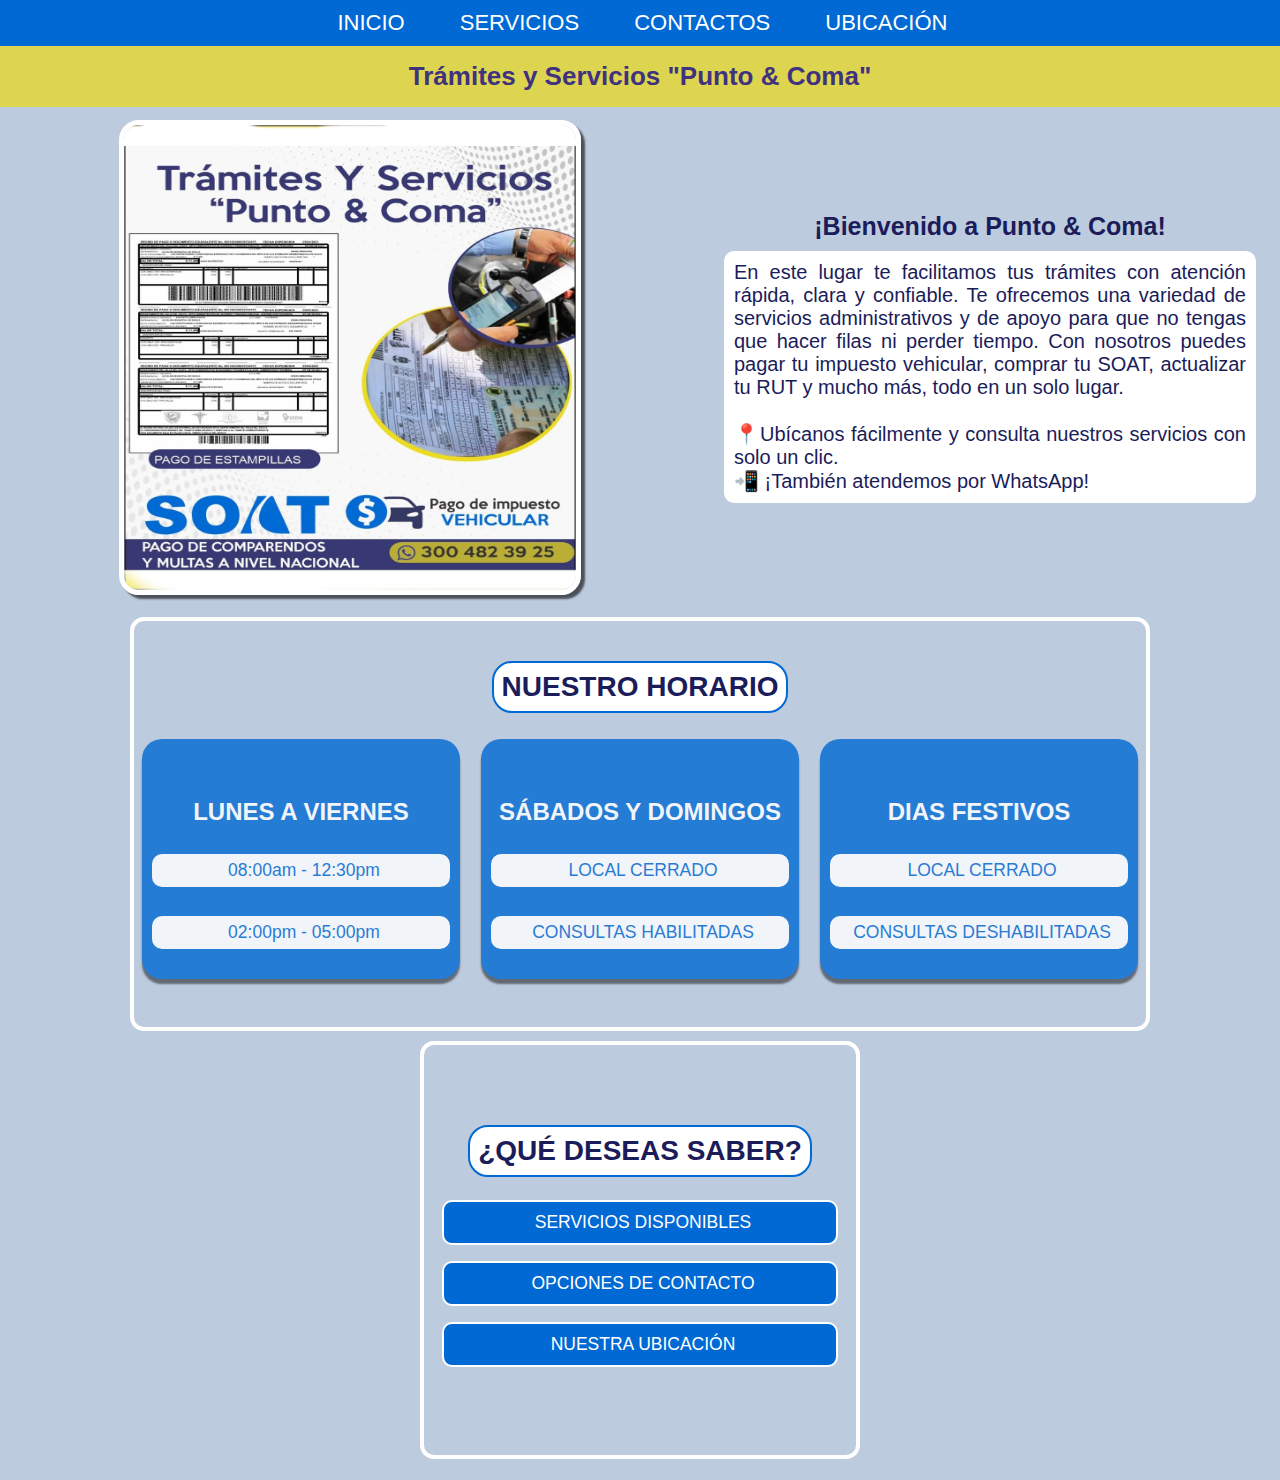
<file: index.html>
<!DOCTYPE html>
<html lang="en">
<head>
    <meta charset="UTF-8">
    <meta name="viewport" content="width=device-width, initial-scale=1.0">
    <meta name="description" content="Trámites de impuestos, SOAT, RUT y más en un solo lugar. Rápido, confiable y a un clic. Atención personalizada por WhatsApp.">
    <meta name="robots" content="index, follow">
    <meta name="keywords" content="SOAT, RUT, impuestos, trámites, pago de impuestos, servicios rápidos, trámites en línea.">
    <title>Pagar impuestos vehiculares, RUT, SOAT y más trámites.</title>
    <link rel="stylesheet" href="styles.css">
    <link rel="stylesheet" href="https://cdnjs.cloudflare.com/ajax/libs/font-awesome/6.6.0/css/all.min.css" integrity="sha512-Kc323vGBEqzTmouAECnVceyQqyqdsSiqLQISBL29aUW4U/M7pSPA/gEUZQqv1cwx4OnYxTxve5UMg5GT6L4JJg==" crossorigin="anonymous" referrerpolicy="no-referrer" />
</head>
<header>
    <nav>
        <li>
            <a href=""><div class="pages-div"><i class="fa-sharp fa-solid fa-house"></i><span>INICIO</span></div></a>
            <a href="pages/services/index.html"><div class="pages-div"><i class="fa-sharp fa-solid fa-shop"></i><span>SERVICIOS</span></div></a>
            <a href="pages/contact/index.html"><div class="pages-div"><i class="fa-sharp fa-solid fa-envelope"></i><span>CONTACTOS</span></div></a>
            <a href="pages/location/index.html"><div class="pages-div"><i class="fa-solid fa-map-location-dot"></i><span>UBICACIÓN</span></div></a>
        </li>
    </nav>
</header>

<body>
    <div class="title">
        <h3>Trámites y Servicios "Punto & Coma"</h3>
    </div>
    <section class="info1">
        <div class="img-local">
            <img src="images/punto&coma.jpg">
        </div>
        <div class="span">
            <h3>¡Bienvenido a Punto & Coma!</h3>
            <p>

            En este lugar te facilitamos tus trámites con atención rápida, clara y confiable. Te ofrecemos una variedad de servicios administrativos y de apoyo para que no tengas que hacer filas ni perder tiempo.
            Con nosotros puedes pagar tu impuesto vehicular, comprar tu SOAT, actualizar tu RUT y mucho más, todo en un solo lugar.<br><br>
            
            📍Ubícanos fácilmente y consulta nuestros servicios con solo un clic.<br>
            📲 ¡También atendemos por WhatsApp!</p>
        </div>
    </section>

    <!-- <div class="title">
        <h3>¿QUÉ DESEAS SABER?</h3>
    </div> -->
    <section class="info2">

        <div class="horario-div">
            <h3 class="subtitle">NUESTRO HORARIO</h3>
            <br>
            <div class="horario">
                <div class="dias">
                    <i class="fa-solid fa-shop" id="open-closed"></i>
                    <h3>LUNES A VIERNES</h3>
                    <div class="clock"><i class="fa-solid fa-sun"></i><span>08:00am - 12:30pm</span></div>
                    <div class="clock"><i class="fa-solid fa-cloud-sun"></i><span>02:00pm - 05:00pm</span></div>
                </div>
                <div class="dias">
                    <i class="fa-solid fa-shop-lock" id="open-closed"></i></i>
                    <h3>SÁBADOS Y DOMINGOS</h3>
                    <div class="clock"><i class="fa-solid fa-lock"></i><span>LOCAL CERRADO</span></div>
                    <div class="clock"><i class="fa-solid fa-comment"></i><span>CONSULTAS HABILITADAS</span></div>
                </div>
                <div class="dias">
                    <i class="fa-solid fa-shop-slash" id="open-closed"></i>
                    <h3>DIAS FESTIVOS</h3>
                    <div class="clock"><i class="fa-solid fa-lock"></i><span>LOCAL CERRADO</span></div>
                    <div class="clock"><i class="fa-solid fa-comment-slash"></i><span>CONSULTAS DESHABILITADAS</span></div>
                </div>
            </div>
        </div>
        <div class="start-div">
            <h3 class="subtitle">¿QUÉ DESEAS SABER?</h3>
                <div class="buttons-div">
                    <a href="pages/services/index.html"><div class="more-info-div"><i class="fa-sharp fa-solid fa-shop"></i><span>SERVICIOS DISPONIBLES</span></div></a>
                    <a href="pages/contact/index.html"><div class="more-info-div"><i class="fa-sharp fa-solid fa-envelope"></i><span>OPCIONES DE CONTACTO</span></div></a>
                    <a href="pages/location/index.html"><div class="more-info-div"><i class="fa-solid fa-map-location-dot"></i><span>NUESTRA UBICACIÓN</span></div></a>
                </div>
        </div>
       
    </section><br>
      

    <script src="function.js" defer></script>

    <!-- <div class="map">
        <iframe src="https://www.google.com/maps/embed?pb=!1m18!1m12!1m3!1d3852.0799318219147!2d-76.69375029999999!3d3.6574082999999993!2m3!1f0!2f0!3f0!3m2!1i1024!2i768!4f13.1!3m3!1m2!1s0x8e374cdbe4e6571b%3A0x536ba32c076ea107!2sCra.%2010%20%239-30%2C%20Dagua%2C%20Valle%20del%20Cauca!5e1!3m2!1ses!2sco!4v1744238180899!5m2!1ses!2sco" width="400" height="300" style="border:0;" allowfullscreen="" loading="lazy" referrerpolicy="no-referrer-when-downgrade"></iframe>
    </div> 
    
    -->

</body>

</html>
</file>
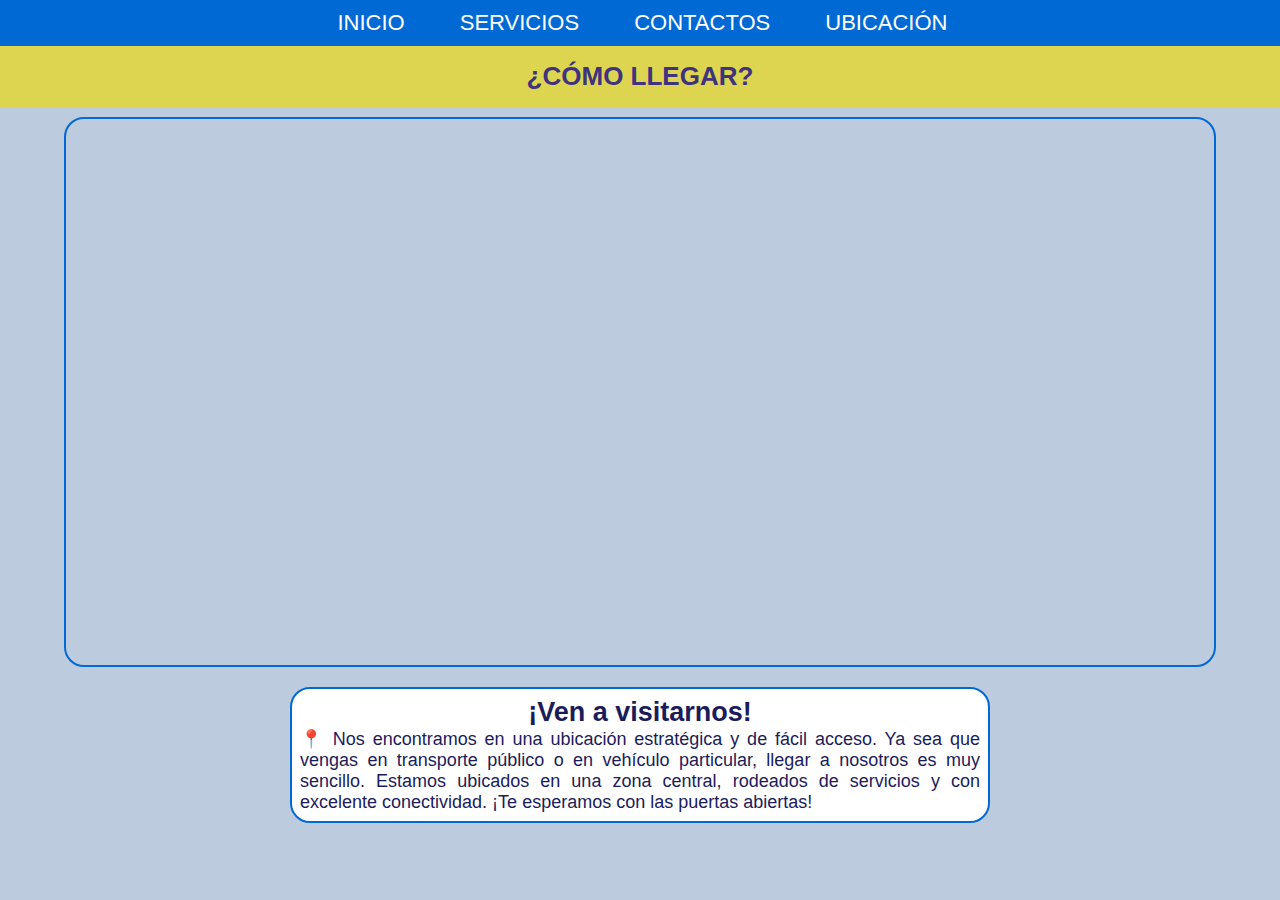
<file: pages/location/index.html>
<!DOCTYPE html>
<html lang="en">
<head>
    <meta charset="UTF-8">
    <meta name="viewport" content="width=device-width, initial-scale=1.0">
    <title>Punto & Coma - Ubicación</title>
    <link rel="stylesheet" href="styles.css">
    <link rel="stylesheet" href="https://cdnjs.cloudflare.com/ajax/libs/font-awesome/6.6.0/css/all.min.css" integrity="sha512-Kc323vGBEqzTmouAECnVceyQqyqdsSiqLQISBL29aUW4U/M7pSPA/gEUZQqv1cwx4OnYxTxve5UMg5GT6L4JJg==" crossorigin="anonymous" referrerpolicy="no-referrer" />
</head>
    <header>
        <nav>
            <li>
                <a href="../../index.html"><div class="pages-div"><i class="fa-sharp fa-solid fa-house"></i><span>INICIO</span></div></a>
                <a href="../services/index.html"><div class="pages-div"><i class="fa-sharp fa-solid fa-shop"></i><span>SERVICIOS</span></div></a>
                <a href="../contact/index.html"><div class="pages-div"><i class="fa-sharp fa-solid fa-envelope"></i><span>CONTACTOS</span></div></a>
                <a href=""><div class="pages-div"><i class="fa-solid fa-map-location-dot"></i><span>UBICACIÓN</span></div></a>
            </li>
        </nav>
    </header>
<body>
    <div class="title">
        <h3>¿CÓMO LLEGAR?</h3><br>
    </div>

    <section class="location-sec">

        <div class="location-div">

            <div class="map">
                <iframe src="https://www.google.com/maps/embed?pb=!1m18!1m12!1m3!1d963.0200603758225!2d-76.6943262304475!3d3.657336238143601!2m3!1f0!2f0!3f0!3m2!1i1024!2i768!4f13.1!3m3!1m2!1s0x8e374d01840a3351%3A0xd989c556798ec8d7!2sPunto%20%26%20Coma!5e1!3m2!1ses!2sco!4v1745115932369!5m2!1ses!2sco" width="600" height="450" style="border:0;" allowfullscreen="" loading="lazy" referrerpolicy="no-referrer-when-downgrade"></iframe>
            </div> 

            <div class="span">
                <h3>¡Ven a visitarnos!</h3>
                <span>📍 Nos encontramos en una ubicación estratégica y de fácil acceso.

                    Ya sea que vengas en transporte público o en vehículo particular, llegar a nosotros es muy sencillo. Estamos ubicados en una zona central, rodeados de servicios y con excelente conectividad.
                    
                    ¡Te esperamos con las puertas abiertas!</span>
            </div>

        </div>

    </section>
    
</body>
</html>
</file>
<file: styles.css>
* { /* V2.10 - 8:00am a 12:30 y de 2:00 a 5:00pm*/
    margin: 0px;
    padding: 0px;
    box-sizing: border-box;
}

html {
	font-size: 62.5%;
    font-family: 'Franklin Gothic Medium', 'Arial Narrow', Arial, sans-serif;
}

body {
    /* font-family: "Poppins", sans-serif; */
	/* background-color: rgb(230, 240, 227); */
    background: rgb(189, 203, 222);
}

header {
    display: flex;
    justify-content: center;
}

nav {
    text-align: center;
    width: 100%;
    height: max-content;
}

li {
    background: rgb(0, 105, 211);
    font-style: none;
    font-size: 2.2rem;
    height: max-content;
    color: white;
    list-style: none;
    display: flex;
    column-gap: 3rem;
    align-items: center;
    justify-content: center;
    flex-wrap: wrap;
}

li a {
    text-decoration: none;
    border-radius: 1rem;
    height: 100%;
    padding: 1rem;
    color: white;
    transition: 0.35s ease-out;
    align-content: center;
}

li a:hover {
    color: rgb(27, 28, 90);
    background: rgb(166, 189, 223);
}

.pages-div {
    background: transparent;
    display: flex;
    gap: 0.5rem;
}

/* EMPIEZA EL BODY */

.title {
    font-family:Verdana, Geneva, Tahoma, sans-serif;
    width: 100%;
    height: max-content;
    padding: 1.5rem;
    display: flex;
    justify-content: center;
    justify-items: center;
    align-items: center;
    text-align: center;
    background-color: #ddd54f;

    h3 {
        font-size: 2.6rem;
        color: rgb(64, 50, 126)
    }

}

section {
    font-size: 1.6rem;
    width: 100%;
    text-align: center;
    justify-content: center;
    align-items: center;
    display: grid;
    grid-template-columns: 55% 45%;

    img {
        width: 80rem;
        height: 50rem;
        margin: 2rem;
        border-radius: 2rem;
        box-shadow: 4px 4px 2px rgba(0, 0, 0, 0.6);
    }

    p {
        font-size: 2rem;
        background: white;
        border-radius: 1rem;
        padding: 1rem;
        width: 95%;
    }
}

div {
   /* background: rgb(166, 189, 223); */
   /* background: rgb(189, 203, 222); */
   background: transparent;
}

.info1 {
    display: flex;
    flex-wrap: wrap;
}

.img-local {
    display: flex;
    justify-content: center;
    align-items: center;
    width: 70rem;
    height: 50rem;
    flex-grow: 1;
}

.img-local img{
    border: 0.5rem white solid;
    width: 66%;
    height: 95%;
    max-width: 65rem;
    min-width: 40rem;
}

.span {
    display: flex;
    flex-grow: 1;
    flex-direction: column;
    gap: 1rem;
    height: max-content;
    padding: 1rem;
    width: 58rem;
    max-width: 90%;
    justify-content: center;
    align-items: center;
    align-content: center;
    text-align: justify;
    color: rgb(27, 28, 90);

    h3 {
        font-size: 2.5rem;
        
    }
}

.info2 iframe{
    height: 50rem;
    width: 50rem;
    margin: 2rem;
    border-radius: 3rem;
} 

.info2 {
    width: 100%;
    display: flex;
    flex-wrap: wrap;
    padding: 1rem;
    gap: 1rem;
}

.horario-div {
    width: 102rem;
    height: 100%;
    padding-bottom: 4rem;
    padding-top: 4rem;
    /* background: rgb(189, 203, 222); */
    background-image: url('https://i.pinimg.com/736x/30/c7/a2/30c7a2d9118bf121e916aa67b355b275.jpg');
    border: 0.4rem solid white;
    border-radius: 1.4rem;
    display: flex;
    flex-direction: column;
}

.subtitle {
    background: rgb(255, 255, 255);
    color: rgb(27, 28, 90);
    padding: 0.8rem;
    border: 0.250rem solid rgb(0, 105, 211);
    border-radius: 2rem;
    font-size: 2.8rem;
    width: max-content;
    align-self: center;
}

.horario {
    width: 100%;
    height: 100%;
    display: flex;
    justify-content: center;
    align-items: center;
    flex-wrap: wrap;
    gap: 0.5rem;
}

.dias {
    background: rgb(0, 105, 211);
    opacity: 80%;
    padding: 1rem;
    margin: 0.8rem;
    flex-grow: 1;
    display: flex;
    flex-direction: column;
    justify-content: space-evenly;
    gap: 0.8rem;
   /*  border: 0.250rem solid rgb(255, 255, 255); */
    border-radius: 2rem;
    box-shadow: 0rem 0.5rem 0.2rem rgba(0, 0, 0, 0.6);
    width: 27rem;
    max-width: 40rem;
    min-width: 27rem;
    height: 24rem;
    transition: 0.3s ease-in;

    h3 {
        color: white;
        font-size: 2.4rem;
    }
}

.dias:hover {
    opacity: 100%;
}

#open-closed {
    font-size: 3.5rem;
    color:rgb(255, 255, 255)
}

.clock {
    background: white;
    border-radius: 1rem;
    padding: 0.6rem;
    color: rgb(0, 105, 211);
    display: flex;
    gap: 0.6rem;
    justify-content: center;
    align-items: center;
    font-size: 1.750rem;
}

.start-div {
    width: 44rem;
    height: 100%;
    padding: 1rem;
    padding-bottom: 8rem;
    padding-top: 8rem;
    border: 0.4rem solid white;
    border-radius: 1.4rem;
    background-image: url('https://i.pinimg.com/736x/d2/c0/98/d2c09808ab4c5946bed7bd7140c9b431.jpg');
    display: flex;
    flex-direction: column;
    gap: 1.5rem;
    justify-content: space-evenly;

}

.slider-container {
    width: 40rem;
    height: 25rem;
    overflow: hidden;
    border-radius: 2rem;
    background: white;
    margin: 0 auto;
    display: flex;
    justify-content: center;
    align-items: center;
  }
  
  #slider-img {
    width: 100%;
    height: 100%;
    object-fit: cover;
    transition: opacity 0.5s ease-in;
  }

.buttons-div a{
    color: white;
    text-decoration: none;
    font-size: 1.8rem;
    display: flex;
    flex-direction: column;
    position: relative;
    gap: 1rem;
    padding: 0.8rem;
} 

.more-info-div {
    background: rgb(0, 105, 211);
    border-radius: 1rem;
    border: 0.2rem white solid;
    padding: 1rem;
    color: white;
    display: flex;
    gap: 0.6rem;
    justify-content: center;
    align-items: center;
    font-size: 1.750rem;
    transition: 0.4s ease-in-out;
}

.more-info-div:hover {
    color: rgb(27, 28, 90);
    background: rgb(166, 189, 223);
    border: 0.2rem rgb(27, 28, 90) solid;
}

.map iframe {
    width: 50rem;
    height: 50rem;
}
</file>
<file: pages/location/styles.css>
* { /* V2.10 - 8:00am a 12:30 y de 2:00 a 5:00pm*/
    margin: 0px;
    padding: 0px;
    box-sizing: border-box;
}

html {
	font-size: 62.5%;
    font-family: 'Franklin Gothic Medium', 'Arial Narrow', Arial, sans-serif;
}

body {
    /* font-family: "Poppins", sans-serif; */
	background: rgb(189, 203, 222);
}

header {
    display: flex;
    justify-content: center;
}

nav {
    text-align: center;
    width: 100%;
    height: max-content;
}

li {
    background: rgb(0, 105, 211);
    font-style: none;
    font-size: 2.2rem;
    height: max-content;
    color: white;
    list-style: none;
    display: flex;
    column-gap: 3rem;
    align-items: center;
    justify-content: center;
    flex-wrap: wrap;
}

a {
    text-decoration: none;
    border-radius: 1rem;
    height: 100%;
    padding: 1rem;
    color: white;
    transition: 0.35s ease-out;
    align-content: center;
}

a:hover {
    color: rgb(27, 28, 90);
    background: rgb(166, 189, 223);
}

.pages-div {
    background: transparent;
    display: flex;
    gap: 0.5rem;
}

/* EMPIEZA EL BODY */

.title {
    font-family:Verdana, Geneva, Tahoma, sans-serif;
    width: 100%;
    height: max-content;
    padding: 1.5rem;
    margin-bottom: 1rem;
    display: flex;
    justify-content: center;
    justify-items: center;
    align-items: center;
    text-align: center;
    background-color: #ddd54f;
    h3 {
        font-size: 2.6rem;
        color: rgb(64, 50, 126)
    }

}

.location-sec {
    width: 100%;
    min-height: 60rem;
    height: max-content;
    display: flex;
    justify-content: center;
    align-items: center;
    align-content: center;
    margin-bottom: 4rem;
}

.location-div {
    width: 90%;
    height: max-content;
    display: flex;
    flex-wrap: wrap;
    justify-content: space-evenly;
    align-items: center;
    gap: 2rem;

}

.map {
    display: flex;
    justify-content: center;
    align-items: center;
    width: 50rem;
    height: 55rem;
    flex-grow: 1;
    border: 0.250rem solid rgb(0, 105, 211);
    border-radius: 2rem;

    iframe {
        width: 100%;
        height: 100%;
        border-radius: 2rem;
    }
}

.span {
    background: white;
    border: 0.250rem solid rgb(0, 105, 211);
    border-radius: 2rem;
    max-width: 70rem;
    text-align: justify;
    display: flex;
    flex-direction: column;
    padding: 0.8rem;
    height: max-content;
    color: rgb(27, 28, 90);

    h3 {
        font-size: 2.7rem;
        align-self: center;
    }

    span {
        font-size: 1.8rem;
    }
}
</file>
